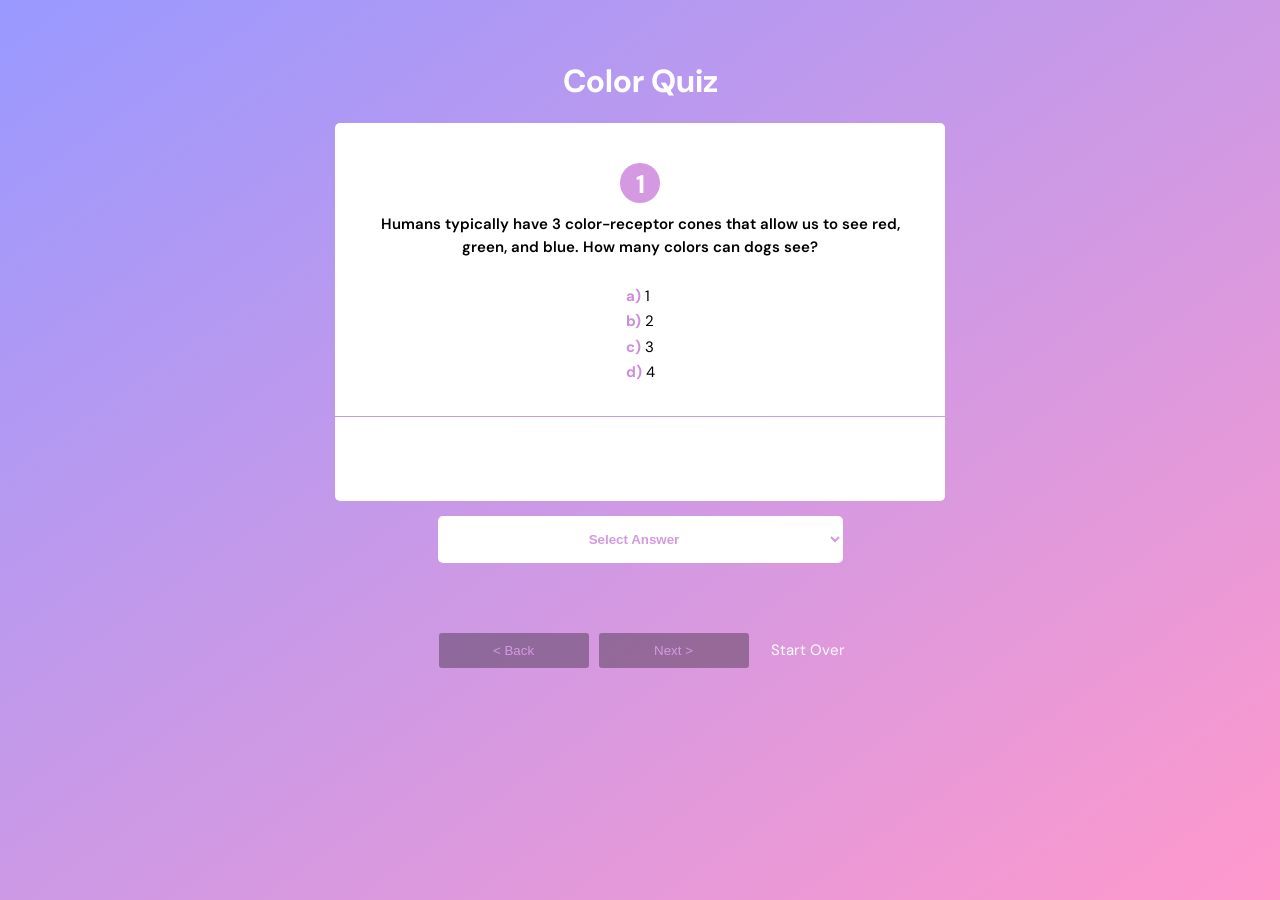
<file: index.html>
<!DOCTYPE html>
<html lang="en">

  <head>
    <meta charset="UTF-8">
    <meta http-equiv="Content-Type" content="text/html;charset=ISO-8859-1" />
    <title>Color Quiz</title>
	  <link rel="icon" type="image" href="images/icon2.png" alt="attribution to Freepik">
    <link rel="stylesheet" href="style.css">
    <!-- FONT -->
    <link rel="preconnect" href="https://fonts.googleapis.com">
				<link rel="preconnect" href="https://fonts.gstatic.com" crossorigin>
				<link href="https://fonts.googleapis.com/css2?family=DM+Sans:ital,wght@0,400;0,700;1,400&display=swap" rel="stylesheet">
    <!-- ANIMATION -->
				<link rel="stylesheet" href="https://cdnjs.cloudflare.com/ajax/libs/animate.css/4.1.1/animate.min.css" />
  </head>


  <body>
				<script src="script.js"></script>
				<h1> Color Quiz </h1>

  		<!--**********************
 						JAVASCRIPT KIT START 
  		***********************-->
				<div align="left">
						<table border="0" cellspacing="0" cellpadding="0" width="100%">
						  <tr>
						    <td width="50%"><form method="POST" name="instantquiz">
						      <table border="0" width="100%" cellspacing="0" cellpadding="0">
										  		<!--*****************
										 						QUIZ BOX AREA 
										  		*******************-->
						        <tr class="mainTextAreaContainer">
						          <td width="100%" class="mainTextAreatd">
								          <div align="center">
								          <div class="mainTextAreaNumber"></div>
								          <div class="mainTextAreaQuestion"></div>
							          	<!-- <textarea rows="10" name="thequestion" cols="69" wrap="virtual" class="mainTextArea"></textarea> -->
							          	<section class="mainTextArea"><div></div></section>
						         	</td>
						        </tr>
						        	<!--*****************
			        						SOLUTION AREA 
				        		*******************-->
						        <tr align="center">
						          <td width="100%">
							          	<strong class="displayNone">Solution: </strong>
							          	<!-- <input type="text" name="thesolution" class="feedbackTextArea"> -->
							          	<div class="feedbackTextArea"><p></p></div>
						          </p></td>
						        </tr>
						        	<!--*****************
			        						RESPONSE AREA 
				        		*******************-->
						        <tr align="center">
						          <td width="100%"><div align="center">
							          	<strong class="displayNone">Your response:</strong> 
							          	<select name="theresponse" size="1" onChange="responses()" class="selectBox">
								            <option value="-----">Select Answer</option>
								            <option value="a">a</option>
								            <option value="b">b</option>
								            <option value="c">c</option>
								            <option value="d">d</option>
								          </select> 
								          <br>
								          <section class="navigationArea">
										          <input type="button" class="navButton navButton1" value="&lt; Back" name="B1"
										          onClick="if (whichone&gt;1){whichone--;generatequestions()}"> 
										          <input type="button" class="navButton navButton2" value="Next &gt;" name="B2"
										          onClick="if (whichone&lt;=total){whichone++;generatequestions()}">
										          <a class="startOver" href="#" onClick="whichone=1;generatequestions();addNavigation();return false">Start Over</a>
						          	</section>
										        	<!--**********************
							        					CREDIT - section hidden
								        			************************-->
								        		<div class="displayNone">
								          		<input type="checkbox" name="cmode" value="ON">
									          			<small>Cheat Mode</small>
									          			<p align="center">
										          				<font face="arial" size="-2">This free quiz script provided by</font>
										          				<br> 
										          				<font face="arial, helvetica" size="-2">
													          			<a href="http://javascriptkit.com">JavaScript Kit</a>
												          		</font>
										          		</p>
								          	</div>
						         	</td>
						        </tr>
						      </table>
						    </form>
						    </td>
						  </tr>
						</table>
				</div>

				<script language="JavaScript1.1">
						var whichone=1;
						var tempmn=document.querySelector('.mainTextArea > div');

						function generatequestions(){
								document.instantquiz.theresponse.selectedIndex=0
								if (!document.instantquiz.cmode.checked||whichone>=total+1||whichone<=0)
							 document.querySelector('.feedbackTextArea > p').innerHTML="";
								if (whichone>=total+1) {
										removeNavigation();
										document.querySelector('.mainTextAreaNumber').innerHTML="☺️";
										document.querySelector('.mainTextAreaQuestion').innerHTML="";
										tempmn.innerHTML="<h3 class='colorPurple'>Congratulations! You finished the quiz.</h3>";
								}
								else{
								document.querySelector('.mainTextAreaNumber').innerHTML=whichone;
								document.querySelector('.mainTextAreaQuestion').innerHTML=question[whichone];
								tempmn.innerHTML=
										"\n"+"<b class='colorPurple'>a)</b> "+eval('choice'+whichone+'[1]')+
										"\n"+"<b class='colorPurple'>b)</b> "+eval('choice'+whichone+'[2]')+
										"\n"+"<b class='colorPurple'>c)</b> "+eval('choice'+whichone+'[3]')+
										"\n"+"<b class='colorPurple'>d)</b> "+eval('choice'+whichone+'[4]');
								if (document.instantquiz.cmode.checked)
								document.instantquiz.thesolution.value=solution[whichone]
								}
						}

						function responses(){
								var temp2=document.instantquiz.theresponse;
								var temp3=temp2.options[temp2.selectedIndex].text;
								var selectFeedbackP = document.querySelector('.feedbackTextArea > p');
								selectFeedbackP.classList.remove('shake','animated');
								//*** WRONG ANSWER
								if (temp3!=solution[whichone]&&temp2.selectedIndex!=0) {
										selectFeedbackP.innerHTML="Sorry, "+temp3+' is not the correct answer';
										/*code below allows animation to repeat*/
										setTimeout(()=> selectFeedbackP.classList.add('shake','animated'),0); 
										selectFeedbackP.classList.add('colorRed');
								}
								//*** RIGHT ANSWER
								else if(temp2.selectedIndex!=0) {
										var num = temp2.selectedIndex;
										selectFeedbackP.innerHTML=correctmoreInfo[whichone];
										selectFeedbackP.classList.remove('colorRed');
								}
						}
						function removeNavigation() {
								document.querySelector('.selectBox').classList.add('displayNone'); /* hides selection box*/
								document.querySelector('.feedbackTextArea').classList.add('displayNone');
								var list = document.querySelectorAll(".navButton");
								for (var i = 0; i < list.length; ++i) {
								   list[i].classList.add('displayNone');
						  }
						}
						function addNavigation() {
								document.querySelector('.selectBox').classList.remove('displayNone'); /* hides selection box*/
								document.querySelector('.feedbackTextArea').classList.remove('displayNone');
								var list = document.querySelectorAll(".navButton.displayNone");
								for (var i = 0; i < list.length; ++i) {
								   list[i].classList.remove('displayNone');
						  }
						}
						generatequestions()
				</script>
  </body>
</html>
</file>
<file: style.css>
html {
	min-height: 100%;
}
body {
	margin-top:  60px;
	font-family: 'DM Sans', sans-serif;
	background: linear-gradient(to bottom right, #9999ff 0%, #ff99cc 100%);
}
h1 {
	color: white;
	text-align: center;
}
p, div {
	font-size: 15px;
	line-height: 1.5em;
}
/**** LARGE TEXT AREA ****/
/* container of entire section */
.mainTextAreaContainer td{
	display: block;
	margin-top: 0px;
	padding-top: 40px;
}
/* container of question and answer optionss */
.mainTextAreatd {
	background-color: white;
	padding: 30px;
	margin:  0 auto;
	margin-bottom: 1px;
	border-radius: 5px 5px 0px 0px;
	width:  550px;
	text-align: center;
}
/* question */
.mainTextAreaNumber {
	font-weight: 800;
	font-size: 1.7em!important;
	line-height: 1.3em;
	display: inline-block;
	width: 30px; height: 30px;
	border-radius: 50px;
	text-align: center;
	padding: 5px;
	margin-bottom: 10px;
	color: white;
	background-color: #d499e1;
}
.mainTextAreaQuestion {
	font-weight: 600;
}
/* answer options */
.mainTextArea {
	border: none;
	resize: none;
	font-family: 'DM Sans', sans-serif;

	margin: auto 20px;
}
.mainTextArea > div {
	display: inline-block;
	white-space: pre-line; 
	text-align:left;
	line-height: 1.7em;
}
/* feedback section */
.feedbackTextArea {
	margin-top: 0px;
	width:  550px;
	padding:  15px 30px;
	border: none;
	border-radius: 0px 0px 5px 5px;

	text-align: center;
	font-weight: 500;
	background-color: white;
	color: #cd8ddb;
}
.feedbackTextArea > p{
	min-height: 24px;
}
/**** ANSWER SELECTION ****/
.selectBox {
	width: 405px;
	padding: 15px;

	background-color: white;
	border:  none;
	border-radius: 5px;
	color: #d499e1;
	cursor: pointer;
	text-align: center;
	font-weight: 800;
}
/* removes blue outline with box is clicked on */
.selectBox:focus-visible, .mainTextArea:focus-visible, .feedbackTextArea:focus-visible {
	outline: none;
	border: none;
}
/* Buttons */
.navigationArea {
	margin-top: 50px;
}
.navButton {
	border: none;
	padding: 10px;
	width: 150px;
	border-radius: 3px;
	margin-top: 20px;
	margin-right: 3px; margin-left: 3px;
	color: #d499e1;
	background-color: #00000050;
	cursor: pointer;
}
.navButton:hover {
	background-color: #ffffff;
}
.startOver {
	color: white;
	display: inline-block;
	margin-top: 10px;
	margin-left: 15px;
	text-decoration: none;
	animation-duration: 300ms;
}
.startOver:hover{
	text-decoration: underline;
	animation-duration: 300ms;
}
/****************
REUSABLE CLASSES 
****************/
.displayNone {
	display:  none;
}
.colorRed {
	color: #ff675c!important;
}
.colorPurple {
	color: #cd8ddb!important;
}

/*********************
MOBILE RESPONSIVENESS
*********************/
@media only screen and (max-width: 626px) {
  .mainTextAreatd {
  	width: 80%;
  }
  .feedbackTextArea {
  	width:  80%;
  }
  .mainTextAreatd textArea {
  	width: 95%;
  }
}
@media only screen and (max-width: 626px) {
	.selectBox{
		width: 90%;
	}
}

/****************
SHAKE ANIMATION 
credit:  https://stackoverflow.com/questions/33210317/how-to-shake-login-form-on-error
****************/
.animated {
  -webkit-animation-duration: 1s;
  animation-duration: 1s;
  -webkit-animation-fill-mode: both;
  animation-fill-mode: both;
}

.animated.infinite {
  -webkit-animation-iteration-count: infinite;
  animation-iteration-count: infinite;
}

.animated.hinge {
  -webkit-animation-duration: 2s;
  animation-duration: 2s;
}

.animated.bounceIn,
.animated.bounceOut {
  -webkit-animation-duration: .75s;
  animation-duration: .75s;
}

.animated.flipOutX,
.animated.flipOutY {
  -webkit-animation-duration: .75s;
  animation-duration: .75s;
}

@-webkit-keyframes shake {
  from, to {
    -webkit-transform: translate3d(0, 0, 0);
    transform: translate3d(0, 0, 0);
  }

  10%, 30%, 50%, 70%, 90% {
    -webkit-transform: translate3d(-10px, 0, 0);
    transform: translate3d(-10px, 0, 0);
  }

  20%, 40%, 60%, 80% {
    -webkit-transform: translate3d(10px, 0, 0);
    transform: translate3d(10px, 0, 0);
  }
}

@keyframes shake {
  from, to {
    -webkit-transform: translate3d(0, 0, 0);
    transform: translate3d(0, 0, 0);
  }

  10%, 30%, 50%, 70%, 90% {
    -webkit-transform: translate3d(-10px, 0, 0);
    transform: translate3d(-10px, 0, 0);
  }

  20%, 40%, 60%, 80% {
    -webkit-transform: translate3d(10px, 0, 0);
    transform: translate3d(10px, 0, 0);
  }
}

.shake {
  -webkit-animation-name: shake;
  animation-name: shake;
}
</file>
